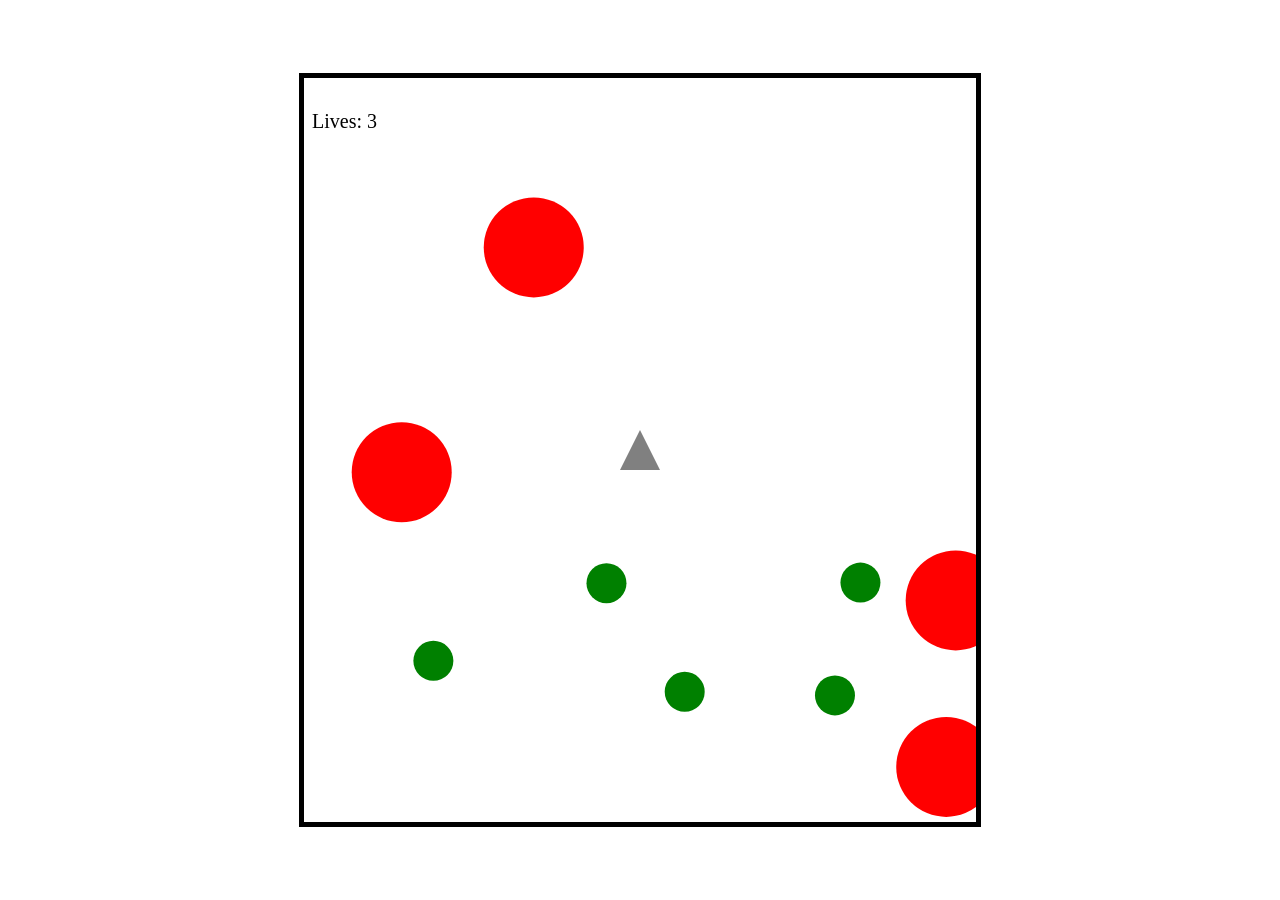
<file: index.html>
<!DOCTYPE html>
<html lang="en">

<head>
    <meta charset="UTF-8">
    <meta http-equiv="X-UA-Compatible" content="IE=edge">
    <meta name="viewport" content="width=device-width, initial-scale=1.0">
    <title>SPACE SHOOTER</title>
    <link rel="stylesheet" href="style.css">
</head>

<body>
    <div class="container">
        <canvas id="target"></canvas>
    </div>

    <script>
        const canvas = document.getElementById("target");
        const context = canvas.getContext("2d");

        canvas.width = 672;
        canvas.height = 744;

        //time loop every 30second
        const FSP = 30;
        const lives = 3;
        setInterval(updateScreen, 1000 / FSP);

        class Ball {
            constructor(x, y, speedX, speedY, radius, color) {
                this.x = x;
                this.y = y;
                this.speedY = speedY;
                this.speedX = speedX;
                this.radius = radius;
                this.color = color;
                this.speed = 0.4;
                this.angle = Math.floor(Math.random() * 350);
            }

            update() {
                this.x += Math.cos(this.angle / 180 * Math.PI) * this.speed / FSP;
                this.y += Math.sin(this.angle / 180 * Math.PI) * this.speed / FSP;
                if (this.x < this.radius) {
                    this.x = canvas.width;
                }
                if (this.x > canvas.width) {
                    this.x = this.radius;
                }
                if (this.y < this.radius) {
                    this.x = canvas.height;
                }
                if (this.y > canvas.height) {
                    this.y = this.radius;
                }
            }

            draw() {
                context.beginPath();
                context.arc(this.x, this.y, this.radius, 0, 2 * Math.PI);
                context.fillStyle = this.color;
                context.fill();
            }
        }

        const rotationSpeed = 360; // turning speed in degrees per second
        class Player {
            constructor(x, y, movementSpeedX, movementSpeedY, color, angle, rotate, radius, lives) {
                this.x = x;
                this.y = y;
                this.movementSpeedX = movementSpeedX;
                this.movementSpeedY = movementSpeedY;
                this.color = color;
                this.radius = radius; // size of the ship
                this.angle = angle // starting at 90 degrees into radiant
                this.rotate = rotate;
                this.xCentroid = 0;
                this.yCentroid = 0;
                this.lives = lives;
            }
            moveUp() {                                  // when key up arrow is pressed,
                this.y = this.y - this.movementSpeedY;   // then decrease y coordinate by the amount of movementSpeedY value
            }
            moveDown() {
                this.y = this.y + this.movementSpeedY;
            }
            rotateLeft() {
                if (this.rotate = rotationSpeed / 180 * Math.PI / FSP) {
                    this.x = this.x - this.movementSpeedX;
                }
            }
            rotateRight() {
                if (this.rotate = - rotationSpeed / 180 * Math.PI / FSP) {
                    this.x = this.x + this.movementSpeedX;
                }
            }
            stopRotate() {
                this.rotate = 0;
            }
            update() {
                drawLives(this.lives);
                this.xCentroid = ((this.x + this.radius * Math.cos(this.angle)) + this.x - this.radius * (Math.cos(this.angle) + Math.sin(this.angle)) + this.x - this.radius * (Math.cos(this.angle) - Math.sin(this.angle))) / 3;
                this.yCentroid = ((this.y - this.radius * Math.sin(this.angle) + this.y + this.radius * (Math.sin(this.angle) - Math.cos(this.angle)) + this.y + this.radius * (Math.sin(this.angle) + Math.cos(this.angle))) / 3);

                for (let i = 0; i < bigAsteroid.length; i++) {
                    const xDistance = this.xCentroid - bigAsteroid[i].x;
                    const yDistance = this.yCentroid - bigAsteroid[i].y;
                    const distance = Math.sqrt(Math.pow(xDistance, 2) + Math.pow(yDistance, 2));

                    if (distance < player.radius + bigAsteroid[i].radius - 30) {
                        this.lives = this.lives - 1;
                        this.x = canvas.width/2;
                        this.y = canvas.height/2;
                    }
                }

                for (let i = 0 ; i < smallAsteroid.length; i++) {
                    const xDistance = this.xCentroid - smallAsteroid[i].x ;
                    const yDistance = this.yCentroid - smallAsteroid[i].y ;
                    const distance = Math.sqrt(Math.pow(xDistance,2)+ Math.pow(yDistance,2));
                    
                    if (distance  < player.radius + smallAsteroid[i].radius - 30){
                        this.lives = this.lives - 1;
                        this.x = canvas.width/2;
                        this.y = canvas.height/2;
                    }
                }

                this.angle += this.rotate;
                if (this.x < 0 - this.radius) {
                    this.x = canvas.width + this.radius;
                } else if (this.x > canvas.width + this.radius) {
                    this.x = - this.radius;
                }
                if (this.y < 0 - this.radius) {
                    this.y = canvas.height + this.radius;
                } else if (this.y > canvas.height + this.radius) {
                    this.y = - this.radius;
                }
            }

            draw() {
                context.beginPath();
                // tip of the ship
                context.moveTo(this.x + this.radius * Math.cos(this.angle),
                    this.y - this.radius * Math.sin(this.angle)); // minus meaning upwards
                // left side
                context.lineTo(this.x - this.radius * (Math.cos(this.angle) + Math.sin(this.angle)),
                    this.y + this.radius * (Math.sin(this.angle) - Math.cos(this.angle)));
                // right side
                context.lineTo(this.x - this.radius * (Math.cos(this.angle) - Math.sin(this.angle)),
                    this.y + this.radius * (Math.sin(this.angle) + Math.cos(this.angle)));
                context.fillStyle = this.color;
                context.fill();
            }
        }

        window.addEventListener('keydown', function (event) { // the key is pressing down
            switch (event.keyCode) {
                case 37:
                    player.rotateLeft();
                    break;
                case 38:
                    player.moveUp();
                    break;
                case 39:
                    player.rotateRight();
                    break;
                case 40:
                    player.moveDown();
                    break;
            }
        });

        window.addEventListener('keyup', function (event) { // release the key
            switch (event.keyCode) {
                case 37:
                    player.stopRotate();
                    break;
                case 38:
                    player.moveUp();
                    break;
                case 39:
                    player.stopRotate();
                    break;
                case 40:
                    player.moveDown();
                    break;
            }
        });

        const bigAsteroid = [];
        const smallAsteroid = [];
        const player = new Player(canvas.width / 2, canvas.height / 2, 48, 48, "grey", 90 / 180 * Math.PI, 0, 20, lives);

        for (let i = 0; i < 4; i++) {
            bigAsteroid.push(
                new Ball(Math.random() * canvas.width, // x coord
                    Math.random() * canvas.height, // y coord
                    (Math.random() * 10) / FSP * (Math.random() > 0.5 ? 1 : -1), // x speed
                    (Math.random() * 10) / FSP * (Math.random() > 0.5 ? 1 : -1), // y speed
                    50, "red")
            );
        }

        for (let i = 0; i < 5; i++) {
            smallAsteroid.push(
                new Ball(Math.random() * canvas.width, // x coord
                    Math.random() * canvas.height, // y coord
                    (Math.random() * 10) / FSP * (Math.random() > 0.5 ? 1 : -1), // x speed
                    (Math.random() * 10) / FSP * (Math.random() > 0.5 ? 1 : -1), // y speed
                    20, "green")
            );
        }

        function drawLives(lives) {
            context.font = "20px Bold Arial";
            context.fillStyle = "black";
            context.fillText("Lives: " + lives, 8, 50);
            if (lives == 0) {
                alert("YOU LOSE, RELOAD TO RESTART !!!");
                document.location.reload();
                clearInterval(interval);
            }
        }

        function updateScreen() {

            context.clearRect(0, 0, canvas.width, canvas.height);

            for (let i = 0; i < bigAsteroid.length; i++) {
                bigAsteroid[i].update();
                bigAsteroid[i].draw();
            }

            for (let i = 0; i < smallAsteroid.length; i++) {
                smallAsteroid[i].update();
                smallAsteroid[i].draw();
            }

            player.update();
            player.draw();
            window.requestAnimationFrame(updateScreen);
        }
        updateScreen();

    </script>
</body>

</html>
</file>
<file: style.css>
.container {
    border: 5px solid black;
    top: 50%;
    left: 50%;
    position: absolute;
    width: 672px;
    height:744px;
    transform: translate(-50%, -50%);
}
</file>
